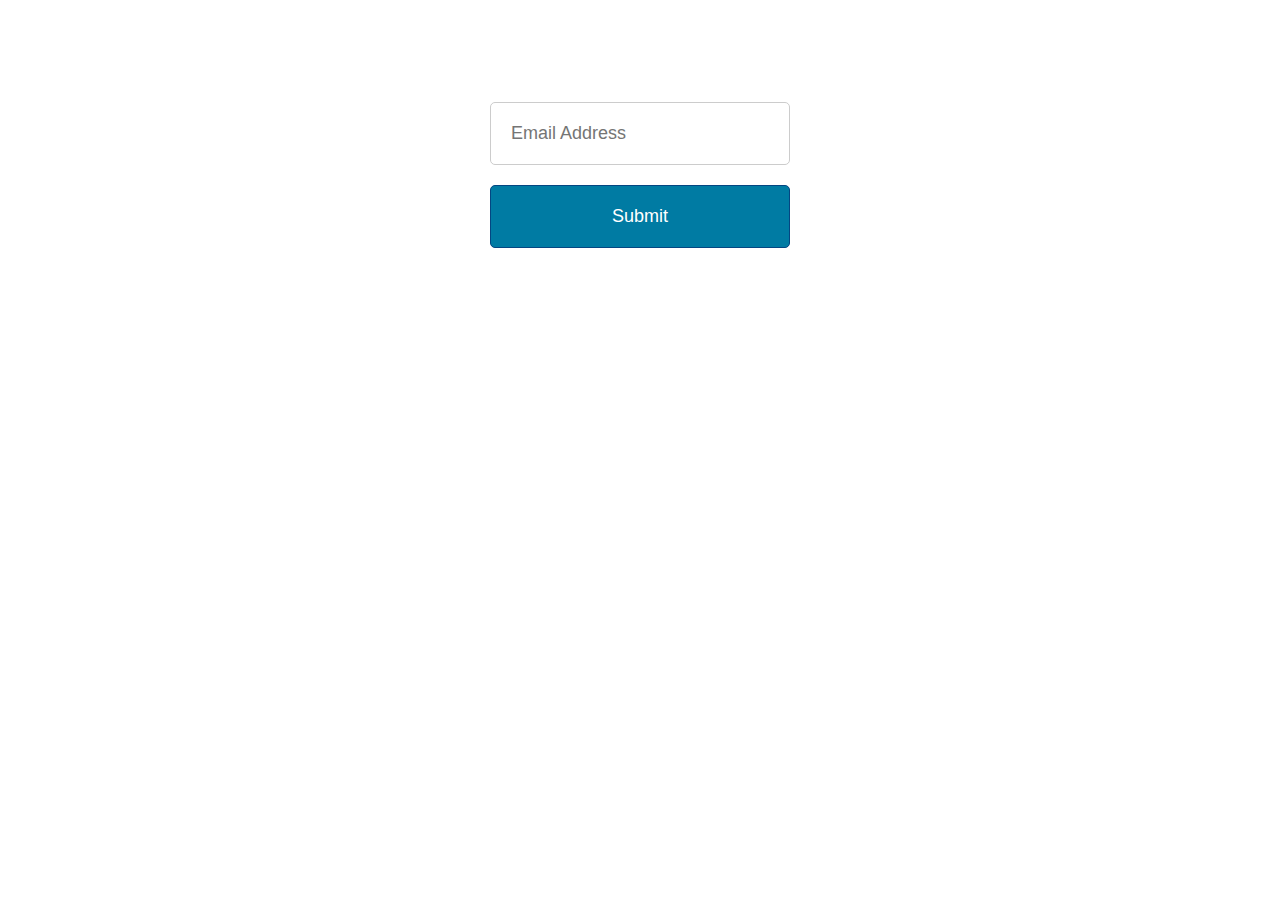
<file: shakeEffect.html>
<!DOCTYPE html>
<html>

<head>
    <meta charset="utf-8" />
    <meta http-equiv="X-UA-Compatible" content="IE=edge">
    <title>Shake Effect</title>
    <meta name="viewport" content="width=device-width, initial-scale=1">
    <link rel="stylesheet" type="text/css" media="screen" href="animation.css" />
</head>

<body>
    <div class="flex">
        <div>
            <input type="email" placeholder="Email Address" id="email" />
            <button id="shake" onclick="shakeFunction()"> Submit </button>
            <p class="errorMsg"></p>
        </div>      
    </div>

    <script>
        function shakeFunction() {
            var input = document.getElementById('email');
            var emailId = input.value;
            var regex = RegExp('^[a-z0-9\.]+\@{1}[a-z]+\.[a-z]{2,3}$')
            // console.log(regex, emailId, regex.test(String(emailId)));
            if(!regex.test(String(emailId))) {
                    input.classList.add('active');
                setTimeout(() => {
                    input.classList.remove('active');
                }, 400);
            } else{
                alert('Email id entered is valid')
            }
        }
    </script>
</body>

</html>
</file>
<file: animation.css>
.active {
  animation: shake 100ms 2 linear;
}

@keyframes shake {
  0% {
    transform: translate(6px, 0);
  }
  15% {
    transform: translate(-6px, 0);
  }
  25% {
    transform: translate(6px, 0);
  }
  50% {
    transform: translate(-6px, 0);
  }
  60% {
    transform: translate(6px, 0);
  }
  75% {
    transform: translate(-6px, 0);
  }
  100% {
    transform: translate(0, 0);
  }
}


input {
  margin-bottom: 20px;
  padding: 20px;
  width: 258px;
  color: #333;
}

input,
button {
  font-size: 18px;
  outline: none;
  border-radius: 5px;
  border: 1px solid #ccc;
  display: block;
}

button {
  text-decoration: none;
  font-size: 18px;
  outline: none;
  background-color: #007ba3;
  color: #FFF;
  margin: 0 auto;
  padding: 20px;
  border-radius: 5px;
  border: 1px solid #044682;
  width: 300px;
  position: relative;
  overflow: hidden;
}

button:hover {
  background-color: #3b8ad2;
}

.flex {
  display: flex;
  align-items: center;
  justify-content: center;
  height: 350px;
}

p{
    text-align: center;
}
</file>
